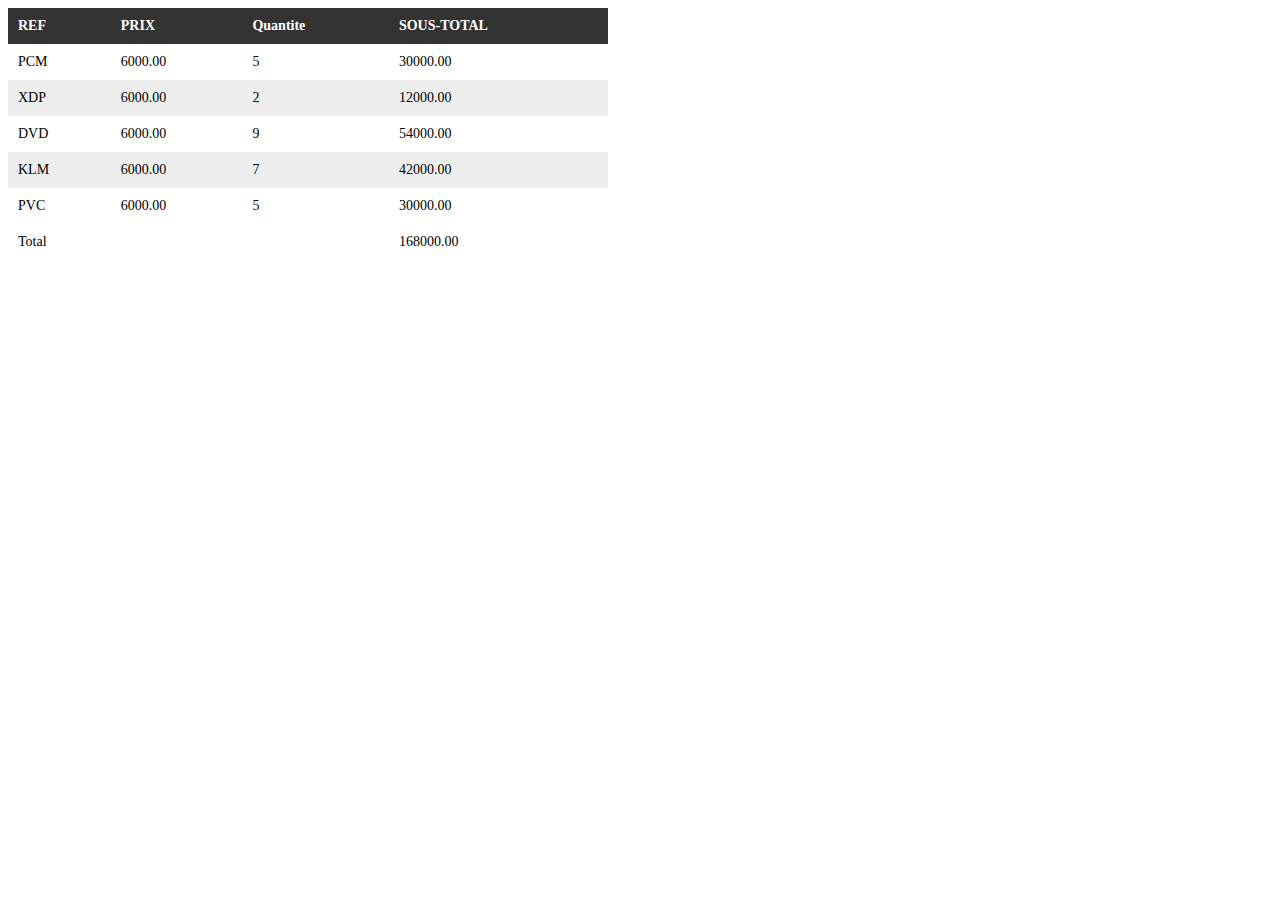
<file: index.html>
<!DOCTYPE html>
<html lang="en">
<head>
    <meta charset="UTF-8">
    <meta name="viewport" content="width=device-width, initial-scale=1.0">
    <meta http-equiv="X-UA-Compatible" content="ie=edge">
    <link rel="stylesheet" href="style.css">
    <title>JS Array</title>
</head>
<body>
    
    <table  class="facture">

        <thead>
            <tr>
                <th>REF</th>
                <th>PRIX</th>
                <th>Quantite</th>
                <th>SOUS-TOTAL</th>
            </tr>
        </thead>

        <tbody></tbody>

        <tfoot>
            <tr>
                <td colspan="3">Total</td>
                <td class="total"></td>
            </tr>
        </tfoot>

    </table>

    <script src="script.js"></script>
    <script src="table.js"></script>

</body>
</html>
</file>
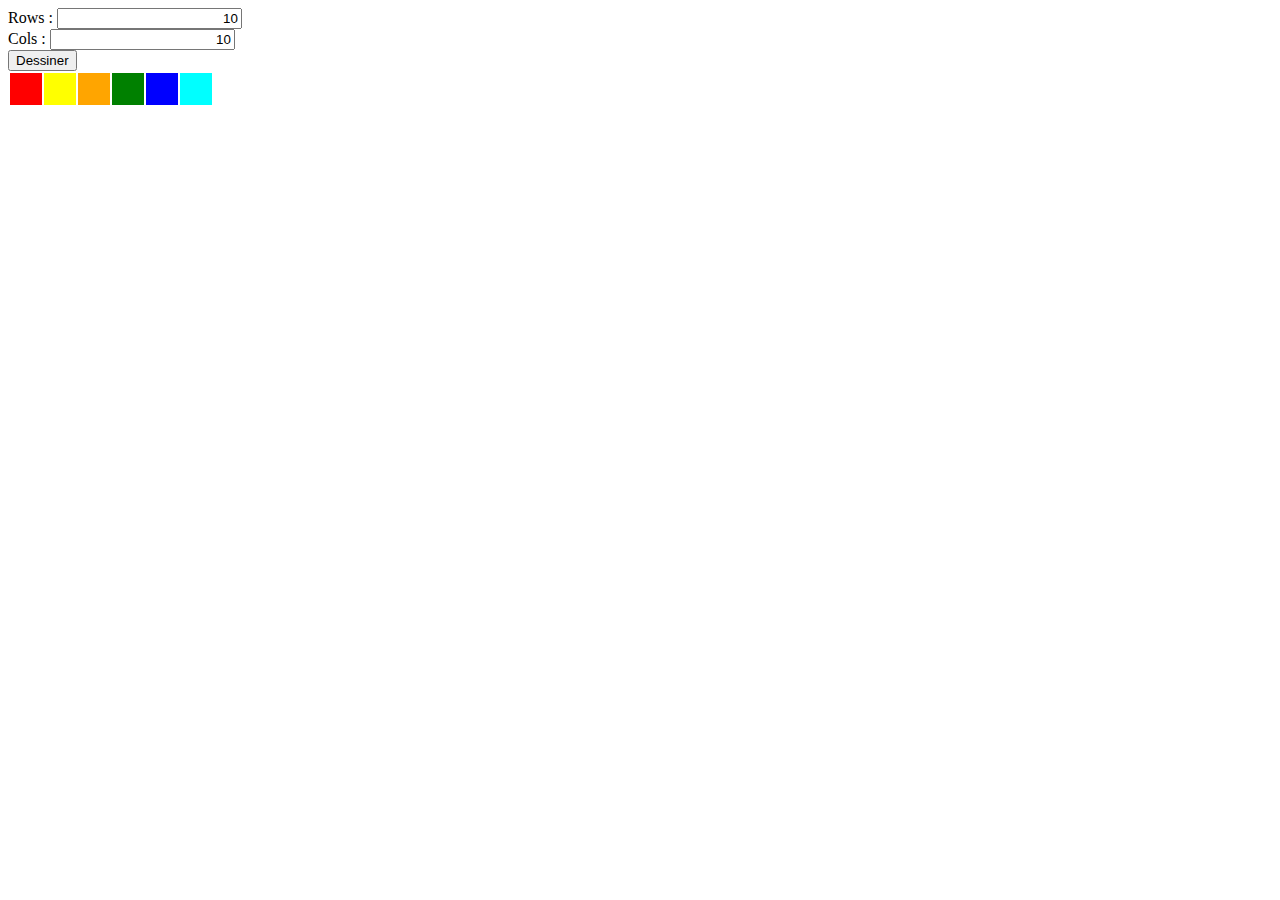
<file: Exercice 1.html>
<!DOCTYPE html>
<html lang="en">
<head>
    <meta charset="UTF-8">
    <meta name="viewport" content="width=device-width, initial-scale=1.0">
    <meta http-equiv="X-UA-Compatible" content="ie=edge">
    <title>Exercice 1</title>
    <script>
    
        function dessiner()
        {
            var rows=document.querySelector('#rows').value;
            var cols=document.querySelector('#cols').value;
            
            var ecran=document.querySelector('#ecran');
            ecran.innerHTML=makeTable(rows, cols);
        }
        var color='black';

        function makeTable(rows, cols)
        {

            var table='<table border=\'1\'>';
            for(var i=0;i<rows;i++)
            {
                table+='<tr>';
                for(var j=0;j<cols;j++)
                {
                    table+='<td onmouseover=\'colorer(this,event)\'></td>';
                }
                table+='</tr>';
            }
            table+='</table>';
            return table;
        }

        function colorer(td, event)
        {
            td.style.backgroundColor=color;
            console.log(event);
        }

    </script>

    <style>
    
        input
        {
            text-align: right;
        }

        #ecran td
        {
            width : 10px;
            height : 10px;
        }

        #palette td
        {
            width : 30px;
            height : 30px;
        }

    </style>

</head>
<body>
    
    Rows : <input type="text" id="rows" value="10"> <br>
    Cols : <input type="text" id="cols" value="10"> <br>
    <button onclick='dessiner()'>Dessiner</button>
    <div id="ecran"></div>
    <div id="palette">
        <table>
            <tr>
                <td style="background : red" onclick="color='red'"></td>
                <td style="background : yellow" onclick="color='yellow'"></td>
                <td style="background : orange" onclick="color='orange'"></td>
                <td style="background : green" onclick="color='green'"></td>
                <td style="background : blue" onclick="color='blue'"></td>
                <td style="background : cyan" onclick="color='cyan'"></td>
            </tr>
        </table>
    </div>

</body>
</html>
</file>
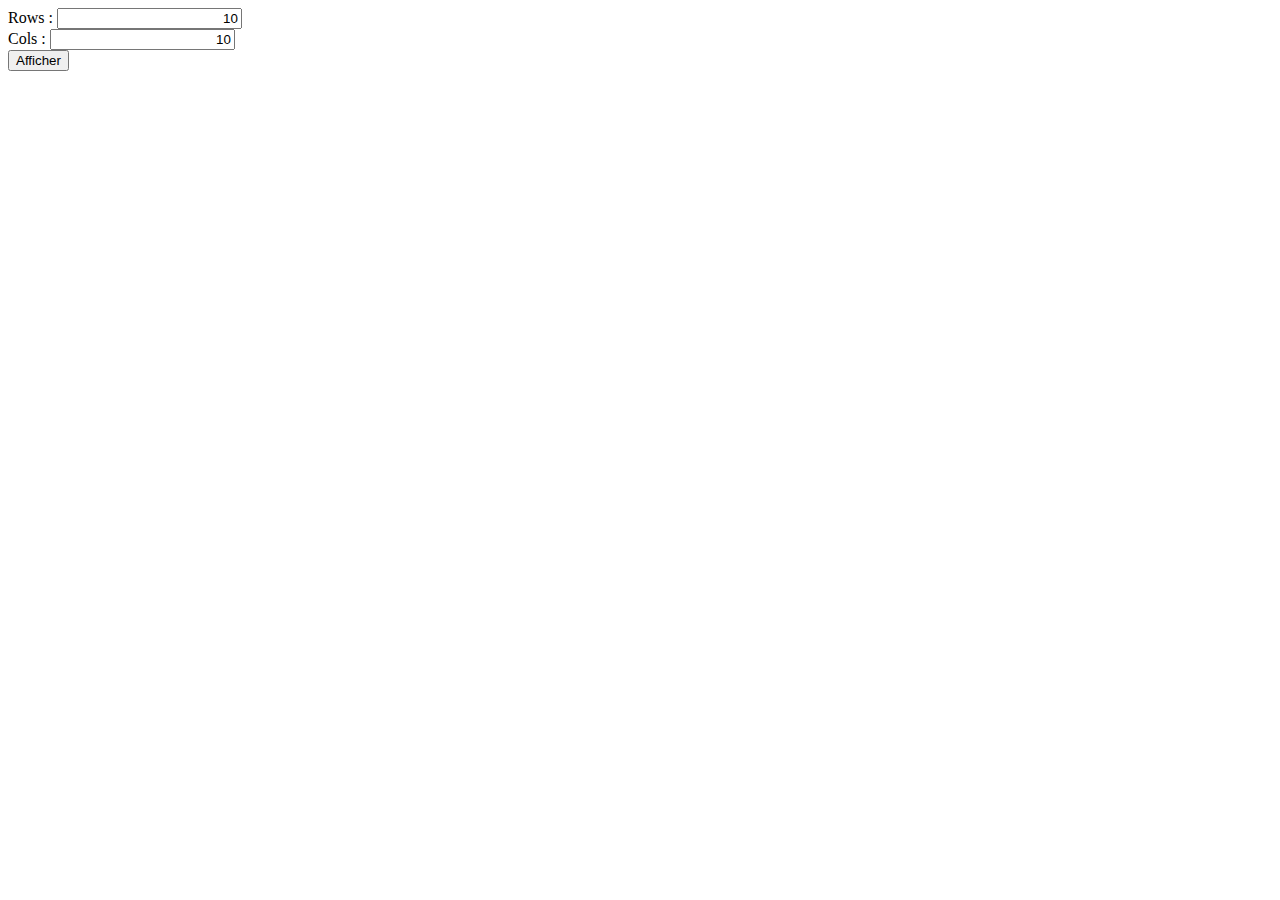
<file: Exercice 2.html>
<!DOCTYPE html>
<html lang="en">
<head>
    <meta charset="UTF-8">
    <meta name="viewport" content="width=device-width, initial-scale=1.0">
    <meta http-equiv="X-UA-Compatible" content="ie=edge">
    <title>Exemple 1</title>
    <script>
    
        function afficher()
        {
            var rows=document.querySelector('#rows').value;
            var cols=document.querySelector('#cols').value;
            var affichage=document.querySelector('#affichage');
            affichage.innerHTML=makeTable(rows,cols);
        }

        function makeTable(rows, cols)
        {
            var table='<table>';
            for(var i=0;i<rows;i++)
            {
                table+='<tr>'; 
                for(var j=0;j<cols;j++)
                {
                    table+='<td onmouseover=\'colorer(this)\'>' + '</td>';
                }
                table+='</tr>'; 
            }
            table+='</table>';
            return table;
        }

        function colorer(td)
        {
            td.style.backgroundColor=getRandomColor();
        }

        function getRandomColor() {
        var r = parseInt(Math.random()*255);
        var g = parseInt(Math.random()*255);
        var b = parseInt(Math.random()*255);
        return 'rgb(' + r + ',' + g + ',' + b + ')'
    }

    </script>

    <style>
    
        input
        {
            text-align: right;
        }

        div table
        {
            border : 1px dashed;
        }

        div td
        {
            width : 10px;
            height : 10px;
            border : 0px;
        }

    </style>
</head>
<body>
    
    Rows : <input type="text" id="rows" value="10"><br>
    Cols : <input type="text" id="cols" value="10"><br>
    <input type="button" value="Afficher" onclick="afficher()">
    <div id="affichage"></div>

</body>
</html>
</file>
<file: style.css>
table {
    font-family: Verdana;
    font-size: 14px;
    border-collapse: collapse;
    width: 600px;
  }
  
  td, th {
    padding: 10px;
    text-align: left;
    margin: 0;
  }
  
  tbody tr:nth-child(2n){
    background-color: #eee;
  }
  
  th {
    position: sticky;
    top: 0;
    background-color: #333;
    color: white;
  }
</file>
